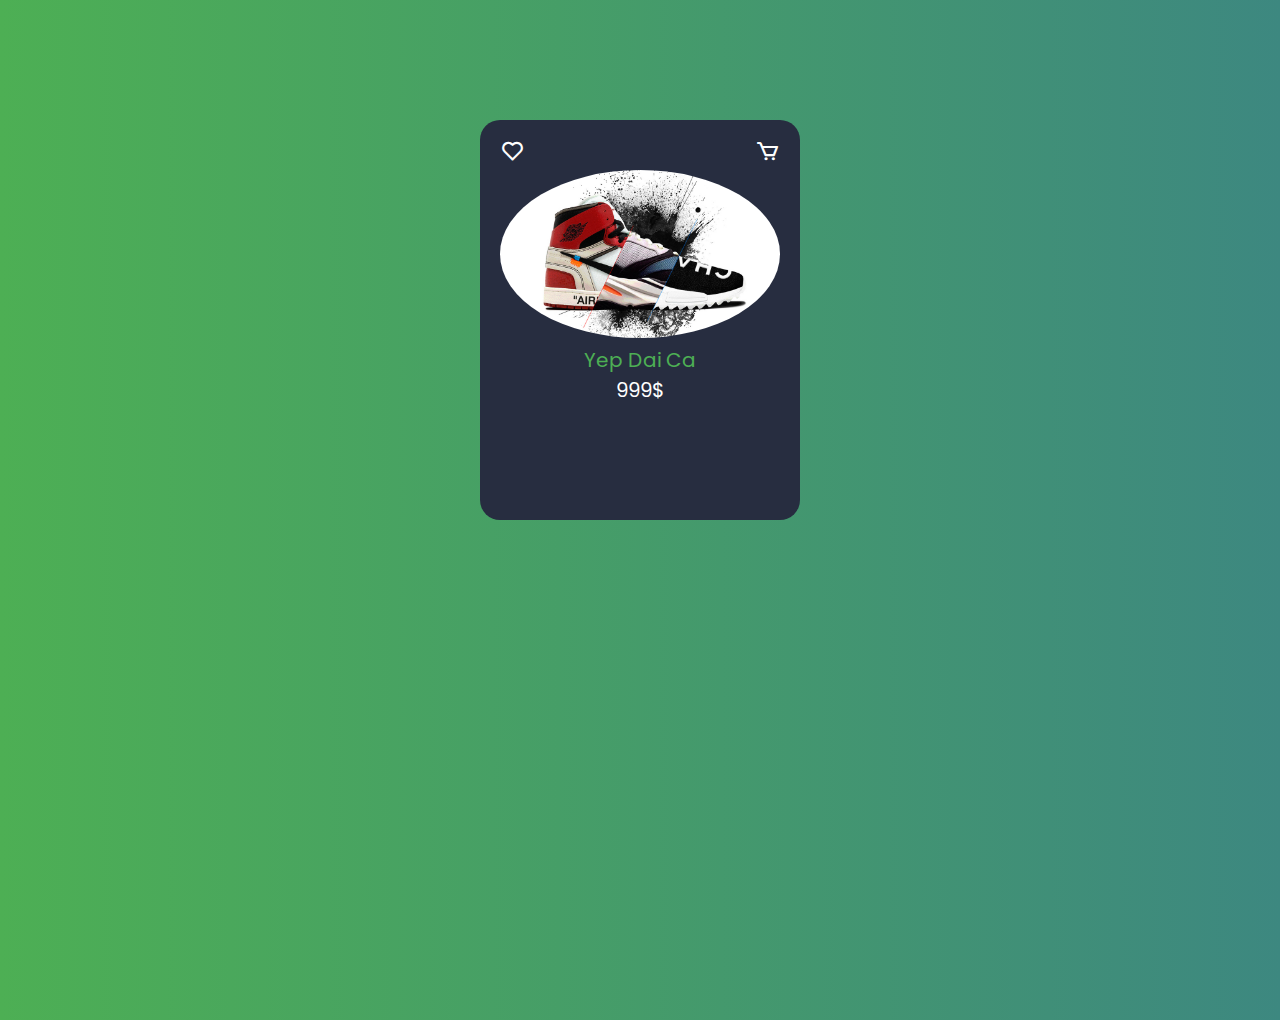
<file: index.html>
<!DOCTYPE html>
<html lang="en">
<head>
    <meta charset="UTF-8">
    <meta http-equiv="X-UA-Compatible" content="IE=edge">
    <meta name="viewport" content="width=device-width, initial-scale=1.0">
    <title>Product Card</title>
    <link href='https://unpkg.com/boxicons@2.1.4/css/boxicons.min.css' rel='stylesheet'>
    <link rel="stylesheet" href="./assets/css/styles.css">
</head>
<body>
    <div class="card">
        <div class="card__heart">
            <i class='bx bx-heart'></i>
        </div>
        <div class="card__cart">
            <i class='bx bx-cart'></i>
        </div>
         
        <div class="card__img">
            <img src="./assets/img/nike.jpg" alt="Nike">
        </div>
        <div class="card__title">
            Yep Dai Ca
        </div>
        <div class="card__price">
            999$
        </div>
        <div class="card__size">
            <h3>Size:</h3>
            <span>6</span>
            <span>7</span>
            <span>8</span>
            <span>9</span>
        </div>
        <div class="card__color">
            <h3>Color:</h3>
            <span class="card__color--green"></span>
            <span class="card__color--red"></span>
            <span class="card__color--black"></span>
        </div>
        <div class="card__action">
            <button class="button"> Buy Now</button>
            <button class="button"> Add Card</button>
        </div>
    </div>
</body>
</html>
</file>
<file: assets/css/styles.css>
@import url('https://fonts.googleapis.com/css2?family=Poppins:wght@700&display=swap');
* {
    margin: 0;
    padding:0;
    box-sizing: border-box;
}
:root {
    --primary-color: #4daf54
}
body {
    height: 100vh;
    background:linear-gradient(to right, #4daf54, #3d8880);
    font-family: "Poppins";
}

.card {
    margin: 120px auto;
    width: 320px;
    height: 400px;
    background: #272d40;
    border-radius: 20px;
    padding: 20px;
    color: white;
    position: relative;
}
.card__heart,
.card__cart {
    font-size: 25px;
    position: absolute;
    left: 20px;
    top: 15px;
    cursor: pointer;
}
.card:hover .card__heart,
.card:hover .card__cart {
    opacity: 0.7;
}

.card__cart {
    left: unset;
    right: 20px;
}
.card__img img {
    width: 100%;
    height: 100%;
    object-fit: cover;
    margin-top: 30px;
    border-radius: 50%;
}
.card__img {
    transition: 0.5s;;
}
.card__title
,.card__price {
    font-size: 20px;
    text-align: center;
}
.card__title {
    color: var(--primary-color);
}
.card__size, .card__color {
    display: flex;
    align-items: center;
    margin: 5px 0;
}
.card__size span {
    padding: 1px 10px;
    background:#dadada;
    color: black;
    border-radius: 5px;
    margin: 0 5px;
    cursor: pointer;
}
.card__color span {
    width: 15px;
    height: 15px;
    border-radius: 50%;
    padding: 3px 5px;
    margin: 0 5px;
    cursor: pointer;

}
.card__color--green {
    background: green;
}
.card__color--red {
    background: red;
}
.card__color--black {
    background: black;
}
.card__action {
    color: #fff;
}
.card__action .button {
    background: var(--primary-color);
    font-weight: bold;
    outline: none;
    direction: none;
    border: none;
    padding: 10px 20px;
    border-radius: 3px;
    color: #fff;
    margin-left: 0 15px;
    cursor: pointer;
}
.card__action .button:hover {
    opacity: 0.8;
    transition: 0.1s;
}

.card:hover .card__img {
    transform: translateY(-90px) rotate(10deg);
   
}
.card:hover .card__title {
    transform: translate(-87px, -72px);
    transition: 0.5s;
}
.card:hover .card__price {
    transform: translate(-117px, -72px);
    transition: 0.5s;
}
.card__size {
    margin-top: 150px;
}
.card__size, .card__color, .card__action {
    visibility: hidden;
    opacity: 0;
}
.card:hover .card__size,
.card:hover .card__color,
.card:hover .card__action{
    visibility: visible;
    opacity: 100;
    transition: 0.5s;
}
.card:hover .card__size {
    margin-top: -30px;
    transition: 0.5s;
}
</file>
